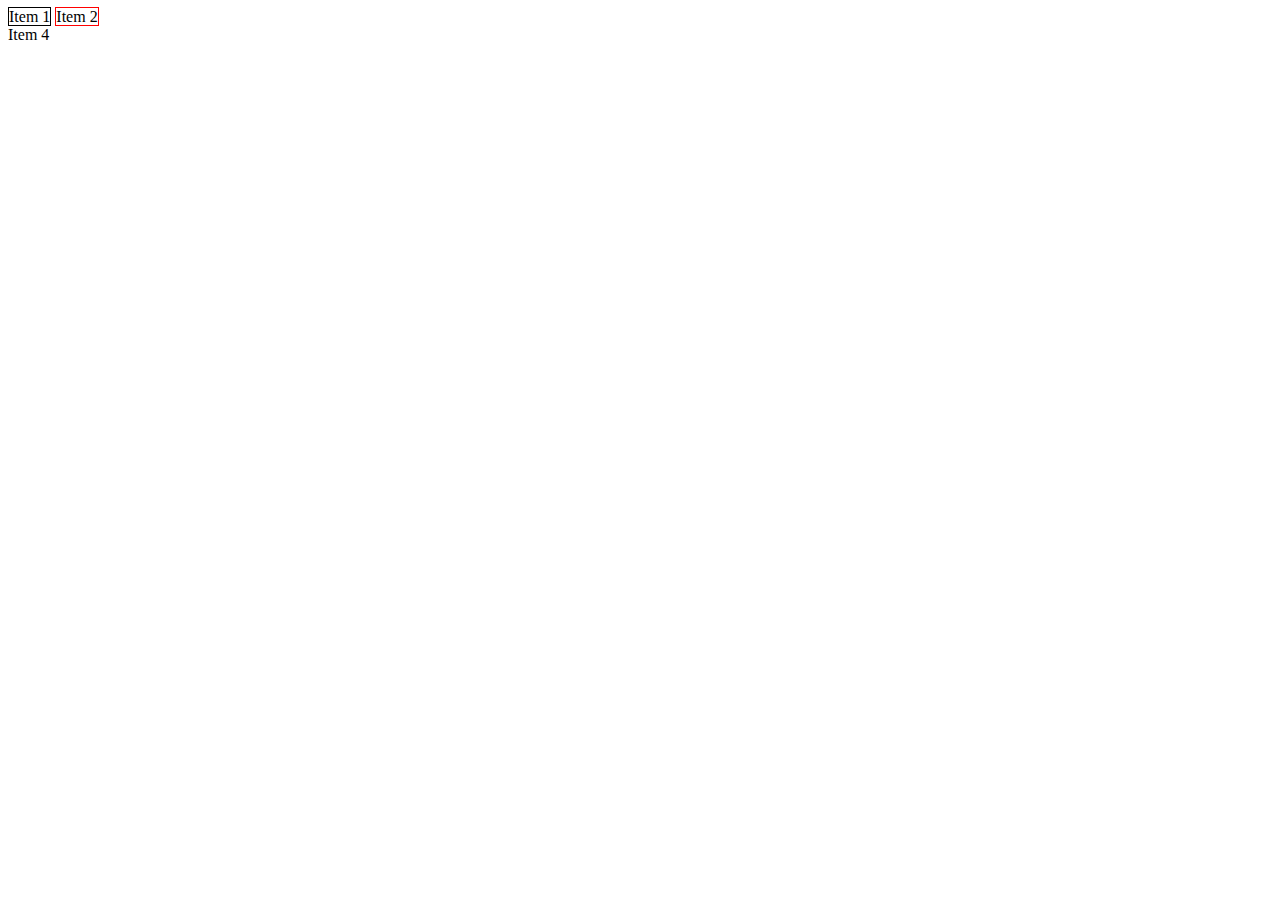
<file: display.html>
<!DOCTYPE html>
<html>

<head>

<style>

#item1 {
    border: 1px solid black;
    display: inline;
}

#item2 {
    border: 1px solid red;
    display: inline;
}

#item3 {
    display: none;
}

</style>

</head>

<body>
    <div>
        <div id="item1">Item 1</div>
        <div id="item2">Item 2</div>
        <div id="item3">Item 3</div>
        <div id="item4">Item 4</div>
    </div>
</body>

</html>
</file>
